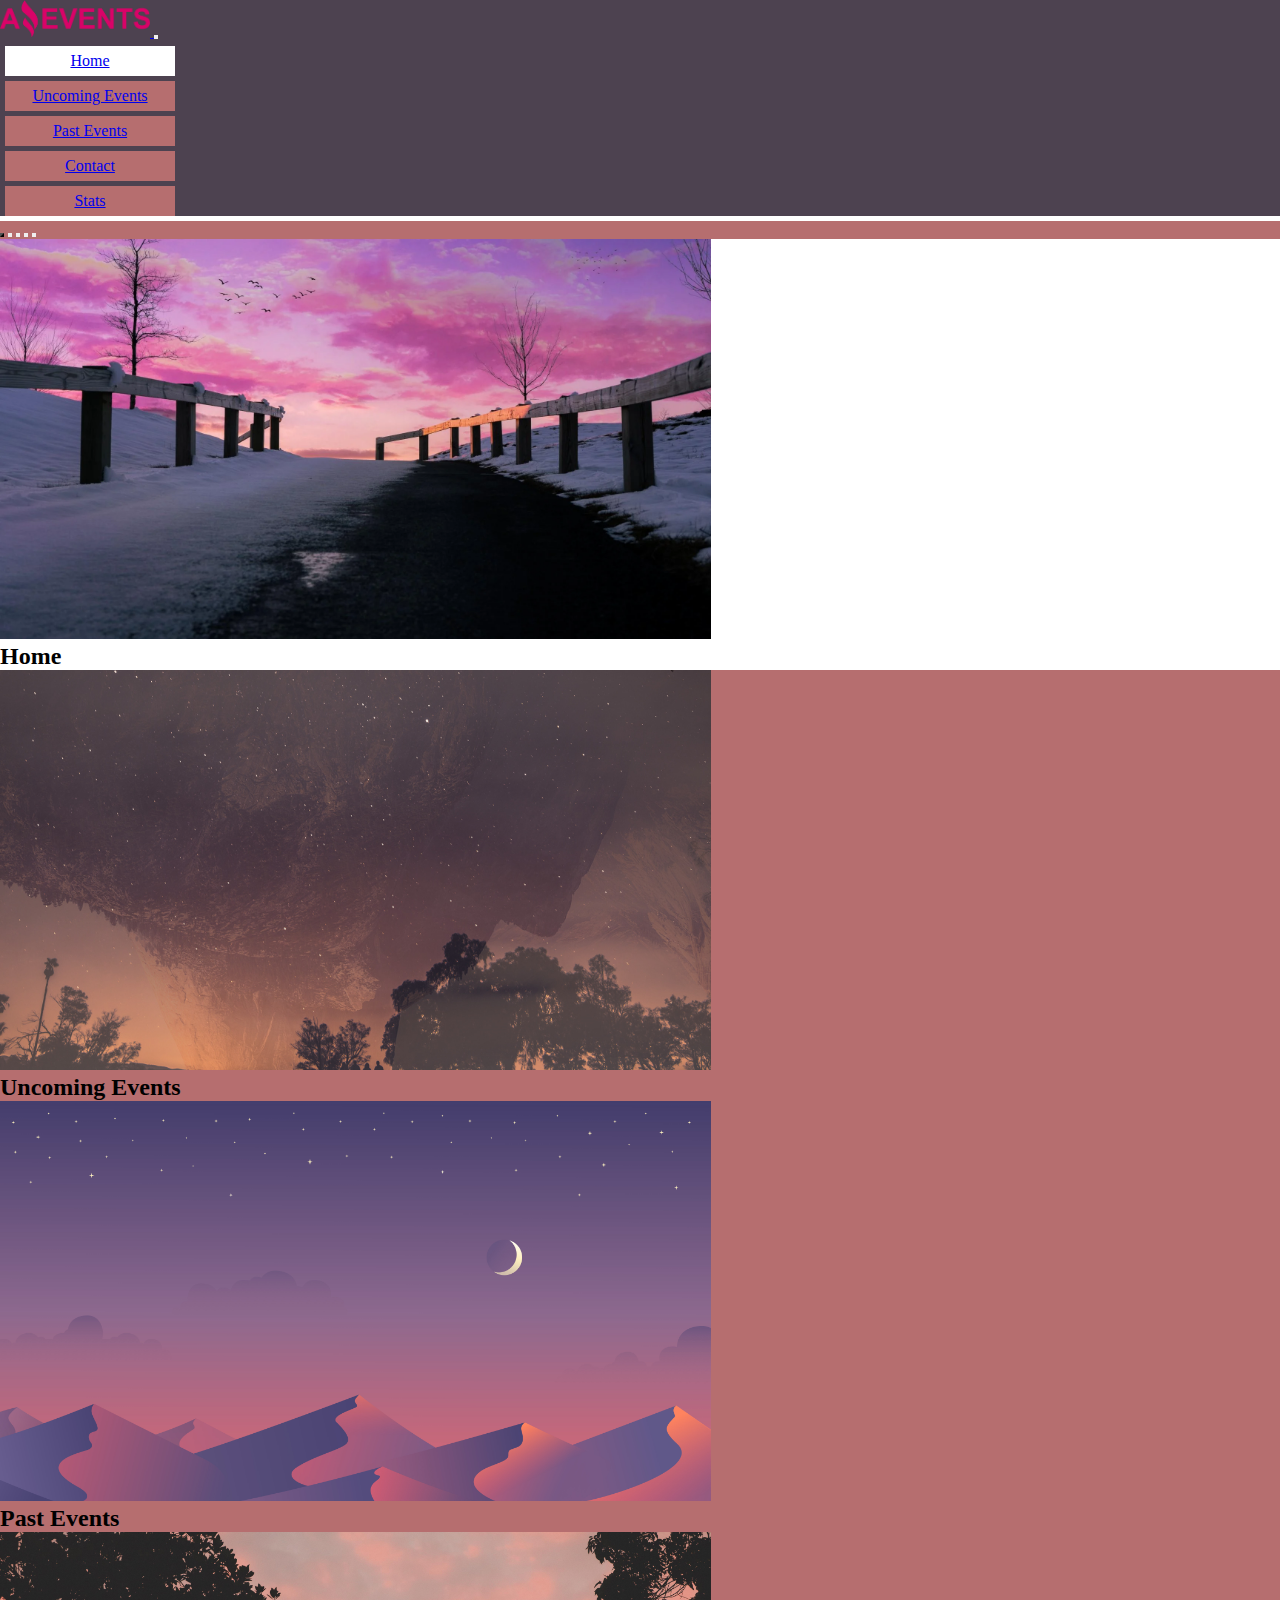
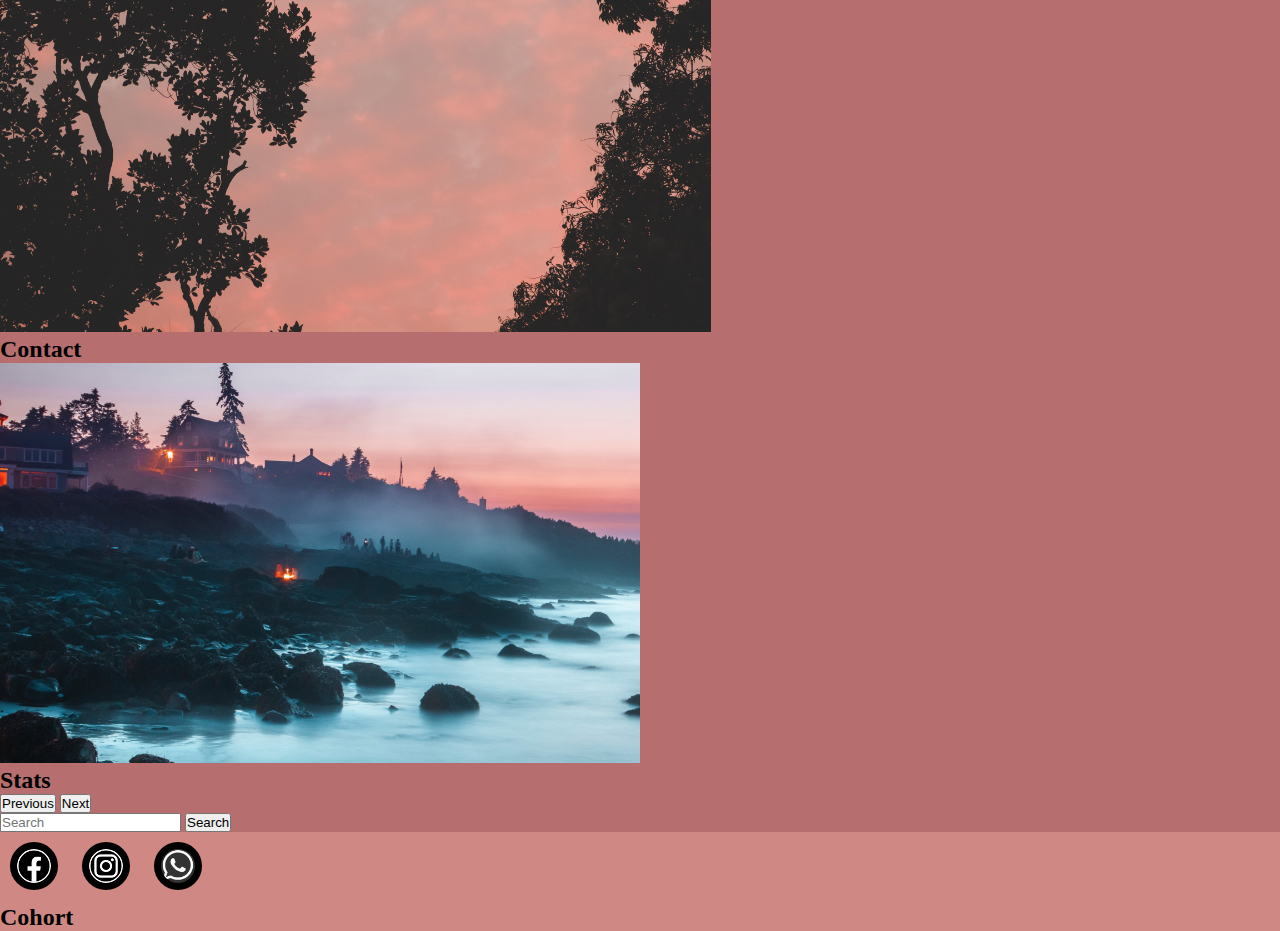
<file: index.html>
<!DOCTYPE html>
<html lang="en">
<head>
    <meta charset="UTF-8">
    <meta http-equiv="X-UA-Compatible" content="IE=edge">
    <meta name="viewport" content="width=device-width, initial-scale=1.0">
    <link rel="stylesheet" href="./assets/styles/styles.css">
    <link href="https://cdn.jsdelivr.net/npm/bootstrap@5.3.0-alpha1/dist/css/bootstrap.min.css" rel="stylesheet" integrity="sha384-GLhlTQ8iRABdZLl6O3oVMWSktQOp6b7In1Zl3/Jr59b6EGGoI1aFkw7cmDA6j6gD" crossorigin="anonymous">
    <title>Amazing Events</title>
</head>
<body>
    <header>
      <nav class="navbar navbar-reverse navbar-toggleable-sm navbar-expand-lg">
        <a class="navbar-brand d-flex align-items-start" href="./index.html">
          <img src="./assets/img/Logo_Amazing_Events.png" alt="logo" class="img-logo">
        </a>
      <button class="navbar-toggler" type="button" data-bs-toggle="collapse" data-bs-target="#navbarTogglerDemo01" aria-controls="navbarTogglerDemo01" aria-expanded="false" aria-label="Toggle navigation">
        <span class="navbar-toggler-icon"></span>
      </button>
      <div class="collapse navbar-collapse" id="navbarTogglerDemo01">
        <div class="navbar-nav">
          <a class="nav-item nav-link active bg-ligth bg-opacity-10 border border-ligth border-start-1 rounded-4" href="#"">Home</a>
          <a class="nav-item nav-link bg-ligth bg-opacity-10 border border-ligth border-start-1 rounded-4 " href="./uncoming.html">Uncoming Events</a>
          <a class="nav-item nav-link bg-ligth bg-opacity-10 border border-ligth border-start-1 rounded-4" href="./pastEvents.html">Past Events</a>
          <a class="nav-item nav-link bg-ligth bg-opacity-10 border border-ligth border-start-1 rounded-4" href="./contact.html">Contact</a>
          <a class="nav-item nav-link bg-ligth bg-opacity-10 border border-ligth border-start-1 rounded-4"href="./stats.html">Stats</a>
        </div>    
      </div>
    </nav>
    </header>
    <main>
      <!-- !Carrousel -->
      <div id="carouselExampleIndicators" class="carousel  slide">
        <div class="carousel-indicators">
        <button type="button" data-bs-target="#carouselExampleIndicators" data-bs-slide-to="0" class="active" aria-current="true"  aria-label="Slide 1"></button>
        <button type="button" data-bs-target="#carouselExampleIndicators" data-bs-slide-to="1" aria-label="Slide 2"></button>
        <button type="button" data-bs-target="#carouselExampleIndicators" data-bs-slide-to="2" aria-label="Slide 3"></button>
        <button type="button" data-bs-target="#carouselExampleIndicators" data-bs-slide-to="3" aria-label="Slide 4"></button>
        <button type="button" data-bs-target="#carouselExampleIndicators" data-bs-slide-to="4" aria-label="Slide 5"></button>
        </div>
        <div class="carousel-inner">
        <div class="carousel-item active">
          <img src="./assets/img/Carousel_Uno.webp" class="d-block w-100" alt="...">
          <div class="carousel-caption d-none d-md-block">
            <h2>Home</h2>
          </div>
        </div>
        <div class="carousel-item">
          <img src="./assets/img/Carousel_Dos.jpg" class="d-block w-100" alt="...">
          <div class="carousel-caption d-none d-md-block">
            <h2>Uncoming Events</h2>
          </div>
        </div>
        <div class="carousel-item">
          <img src="./assets/img/Carosel_Tres.jpg" class="d-block w-100" alt="...">
          <div class="carousel-caption d-none d-md-block">
            <h2>Past Events</h2>
          </div>
        </div>
        <div class="carousel-item">
            <img src="./assets/img/Carousel_Cuatro.jpg" class="d-block w-100" alt="...">
            <div class="carousel-caption d-none d-md-block">
              <h2>Contact</h2>
            </div>
        </div>
        <div class="carousel-item">
          <img src="./assets/img/Carousel_Cinco.jpg" class="d-block w-100" alt="...">
          <div class="carousel-caption d-none d-md-block">
            <h2>Stats</h2>
          </div>
        </div>
        </div>
        <button class="carousel-control-prev" type="button" data-bs-target="#carouselExampleIndicators" data-bs-slide="prev">
        <span class="carousel-control-prev-icon" aria-hidden="true"></span>
        <span class="visually-hidden">Previous</span>
        </button>
        <button class="carousel-control-next" type="button" data-bs-target="#carouselExampleIndicators" data-bs-slide="next">
        <span class="carousel-control-next-icon" aria-hidden="true"></span>
        <span class="visually-hidden">Next</span>
        </button>
      </div>
      <!-- !Check-box y Nav -->
      <div class=" d-flex flex-column flex-sm-row justify-content-around">
        <!-- !check-box -->
        <div class="d-flex flex-wrap justify-content-around w-50 m-3 p-2" id="checkbox">
        
        </div>
        <!-- !nav -->
        <div class="navbar">
            <form class="d-flex" role="search">
            <input id="search" class="form-control me-2" type="search" placeholder="Search" aria-label="Search">
            <button class="btn btn-outline-light" type="submit">Search</button>
            </form>
        </div>   
      </div>
      <!--!Cards --> 
      <div class="d-flex flex-wrap p-5 justify-content-center" id="cardsEvents">
         
         <!--*?Card-1  -->
        <!-- <div class="card form-control border-3 border-dark rounded shadow p-3 mb-5 bg-body-tertiary rounded">
           <img src="./assets/img/Cinema.jpg" class="card-img-top" alt="...">
           <div class="card-body">
            <h5 class="card-title">Peliculas</h5>
            <p class="card-text">Some quick example text to build on the card title and make up the bulk of the card's content.</p>
            <p class="d-flex text-center align-items-center">Price:$1000</p>
            <a href="./card.html" class="btn btn-warning">Ver mas</a>    
           </div>
        </div> -->
        <!-- *?Card-2 -->
        <!-- <div class="card form-control border-3 border-dark rounded shadow p-3 mb-5 bg-body-tertiary rounded">
          <img src="assets/img/Costume_Party.jpg" class="card-img-top" alt="...">
          <div class="card-body">
            <h5 class="card-title">Disfraces</h5>
            <p class="card-text">Some quick example text to build on the card title and make up the bulk of the card's content.</p>
            <p class="d-flex text-center align-items-center">Price:$1000</p>
            <a href="./card.html" class="btn btn-warning">Ver mas</a>
          </div>
        </div> -->
        <!-- *?Card-3 -->
        <!-- <div class="card form-control border-3 border-dark rounded shadow p-3 mb-5 bg-body-tertiary rounded">
        <img src="./assets/img/Marathon.jpg" class="card-img-top" alt="...">
        <div class="card-body">
          <h5 class="card-title">Card title</h5>
          <p class="card-text">Some quick example text to build on the card title and make up the bulk of the card's content.</p>
          <p class="d-flex text-center align-items-center">Price:$1000</p>
          <a href="./card.html" class="btn btn-warning">Ver mas</a>
        </div>
        </div>    
      </div> -->
       <!--!card column2  -->
      <!-- <div class="d-flex flex-wrap justify-content-around p-2"> -->
        <!-- *?Card-4 -->
        <!-- <div class="card form-control border-3 border-dark rounded shadow p-3 mb-5 bg-body-tertiary rounded">
          <img src="assets/img/Food_Fair.jpg" class="card-img-top" alt="...">
          <div class="card-body">
            <h5 class="card-title">Card title</h5>
            <p class="card-text">Some quick example text to build on the card title and make up the bulk of the card's content.</p>
            <p class="d-flex text-center align-items-center">Price:$1000</p>
            <a href="./card.html" class="btn btn-warning">Ver mas</a>
          </div>
        </div> -->
        <!-- *?Card-5 -->
        <!-- <div class="card form-control border-3 border-dark rounded shadow p-3 mb-5 bg-body-tertiary rounded">
          <img src="./assets/img/Museum_Tour.jpg" class="card-img-top" alt="...">
          <div class="card-body">
            <h5 class="card-title">Card title</h5>
            <p class="card-text">Some quick example text to build on the card title and make up the bulk of the card's content.</p>
            <p class="d-flex text-center align-items-center">Price:$1000</p>
            <a href="./card.html" class="btn btn-warning">Ver mas</a>
          </div>
        </div> -->
        <!-- *?Card-6 -->
        <!-- <div class="card form-control border-3 border-dark rounded shadow p-3 mb-5 bg-body-tertiary rounded">

          <img src="./assets/img/Music_Concert.jpg" class="card-img-top" alt="...">
          <div class="card-body">
            <h5 class="card-title">Card title</h5>
            <p class="card-text">Some quick example text to build on the card title and make up the bulk of the card's content.</p>
            <p class="d-flex text-center align-items-center">Price:$1000</p>
            <a href="./card.html" class="btn btn-warning">Ver mas</a>
          </div>
        </div> -->
      </div> 
    </main>
    <footer class="d-flex flex-row justify-content-between text-dark bg-opacity-25">
      <div class="redes sociales m-3 p-3">
        <a></a>
        <a href="#"><img src="./assets/img/facebook.png" class="img-rs" alt=""></a>
        <a href="#"><img src="./assets/img/instagram.png" class="img-rs" alt=""></a>
        <a href="#"><img src="./assets/img/whatsapp.png" class="img-rs" alt=""></a>
      </div>
      <h2 class="m-3 p-3">Cohort</h2>
    </footer> 
    <script src="./assets/js/data.js"></script>
    <script src="./assets/js/index.js"></script>
    <script src="https://cdn.jsdelivr.net/npm/bootstrap@5.3.0-alpha1/dist/js/bootstrap.bundle.min.js" integrity="sha384-w76AqPfDkMBDXo30jS1Sgez6pr3x5MlQ1ZAGC+nuZB+EYdgRZgiwxhTBTkF7CXvN" crossorigin="anonymous"></script>
</body>
</html>
</file>
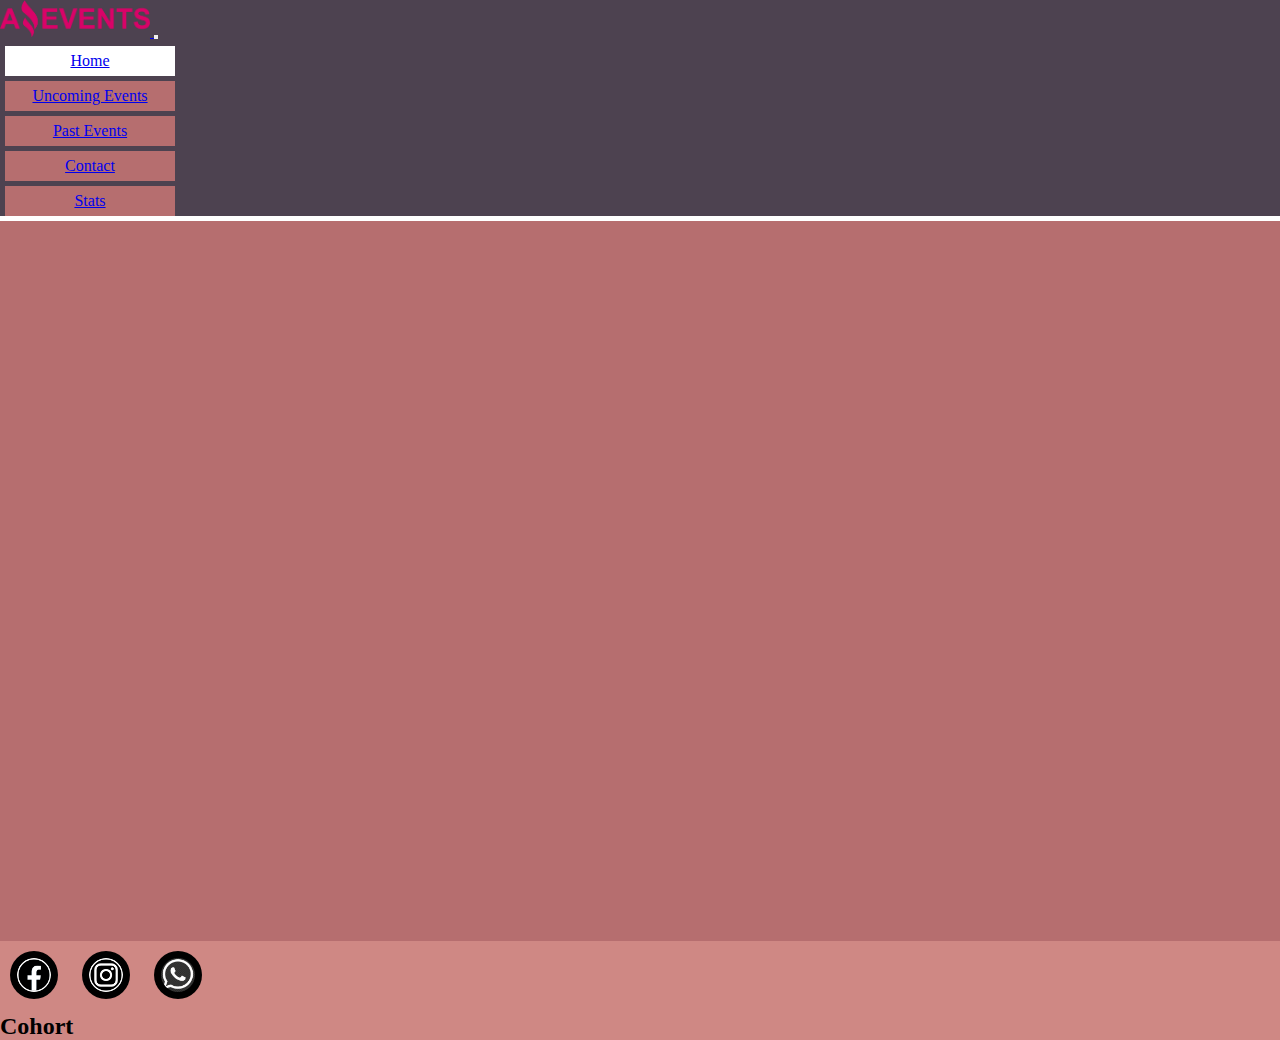
<file: card.html>
<!DOCTYPE html>
<html lang="en">
<head>
    <meta charset="UTF-8">
    <meta http-equiv="X-UA-Compatible" content="IE=edge">
    <meta name="viewport" content="width=device-width, initial-scale=1.0">
    <link rel="stylesheet" href="./assets/styles/styles.css">
    <link href="https://cdn.jsdelivr.net/npm/bootstrap@5.3.0-alpha1/dist/css/bootstrap.min.css" rel="stylesheet" integrity="sha384-GLhlTQ8iRABdZLl6O3oVMWSktQOp6b7In1Zl3/Jr59b6EGGoI1aFkw7cmDA6j6gD" crossorigin="anonymous">
    <title>Amazing Events</title>
</head>
<body>
  <header>
      <nav class="navbar navbar-reverse navbar-toggleable-sm navbar-expand-lg">
        <a class="navbar-brand d-flex align-items-start" href="./index.html">
          <img src="./assets/img/Logo_Amazing_Events.png" alt="logo" class="img-logo">
        </a>
      <button class="navbar-toggler" type="button" data-bs-toggle="collapse" data-bs-target="#navbarTogglerDemo01" aria-controls="navbarTogglerDemo01" aria-expanded="false" aria-label="Toggle navigation">
        <span class="navbar-toggler-icon"></span>
      </button>
      <div class="collapse navbar-collapse" id="navbarTogglerDemo01">
        <div class="navbar-nav">
          <a class="nav-item nav-link active bg-ligth bg-opacity-10 border border-ligth border-start-1 rounded-4" href="#"">Home</a>
          <a class="nav-item nav-link bg-ligth bg-opacity-10 border border-ligth border-start-1 rounded-4 " href="./uncoming.html">Uncoming Events</a>
          <a class="nav-item nav-link bg-ligth bg-opacity-10 border border-ligth border-start-1 rounded-4" href="./pastEvents.html">Past Events</a>
          <a class="nav-item nav-link bg-ligth bg-opacity-10 border border-ligth border-start-1 rounded-4" href="./contact.html">Contact</a>
          <a class="nav-item nav-link bg-ligth bg-opacity-10 border border-ligth border-start-1 rounded-4"href="./stats.html">Stats</a>
        </div>    
      </div>
      </nav>
  </header>
  <main  class= "d-flex  justify-content-center">
        <div id="cardDetails" class="card-details d-flex  justify-content-center p-5">
          <!-- <div class="card details border-3 border-dark rounded shadow p-3 mb-5 bg-body-tertiary rounded">
            <img src="./assets/img/Cinema.jpg" class="card-img-top" alt="...">
            <div class="card-body">
              <h5 class="card-title">Card title</h5>
              <p class="card-text">Some quick example text to build on the card title and make up the bulk of the card's content.</p>
              <a href="./index.html" class="btn btn-warning">Volver</a>
            </div>
          </div>   -->
        </div> 
  </main>
  <footer class="d-flex flex-row justify-content-between text-dark bg-opacity-25">
      <div class="redes sociales m-3 p-3">
        <a></a>
        <a href="#"><img src="./assets/img/facebook.png" class="img-rs" alt=""></a>
        <a href="#"><img src="./assets/img/instagram.png" class="img-rs" alt=""></a>
        <a href="#"><img src="./assets/img/whatsapp.png" class="img-rs" alt=""></a>
      </div>
      <h2 class="m-3 p-3">Cohort</h2>
  </footer>
  <script src="./assets/js/data.js"></script>
  <script src="./assets/js/details.js"></script>
  <script src="https://cdn.jsdelivr.net/npm/bootstrap@5.3.0-alpha1/dist/js/bootstrap.bundle.min.js" integrity="sha384-w76AqPfDkMBDXo30jS1Sgez6pr3x5MlQ1ZAGC+nuZB+EYdgRZgiwxhTBTkF7CXvN" crossorigin="anonymous"></script>
  
</body>
</html>
</file>
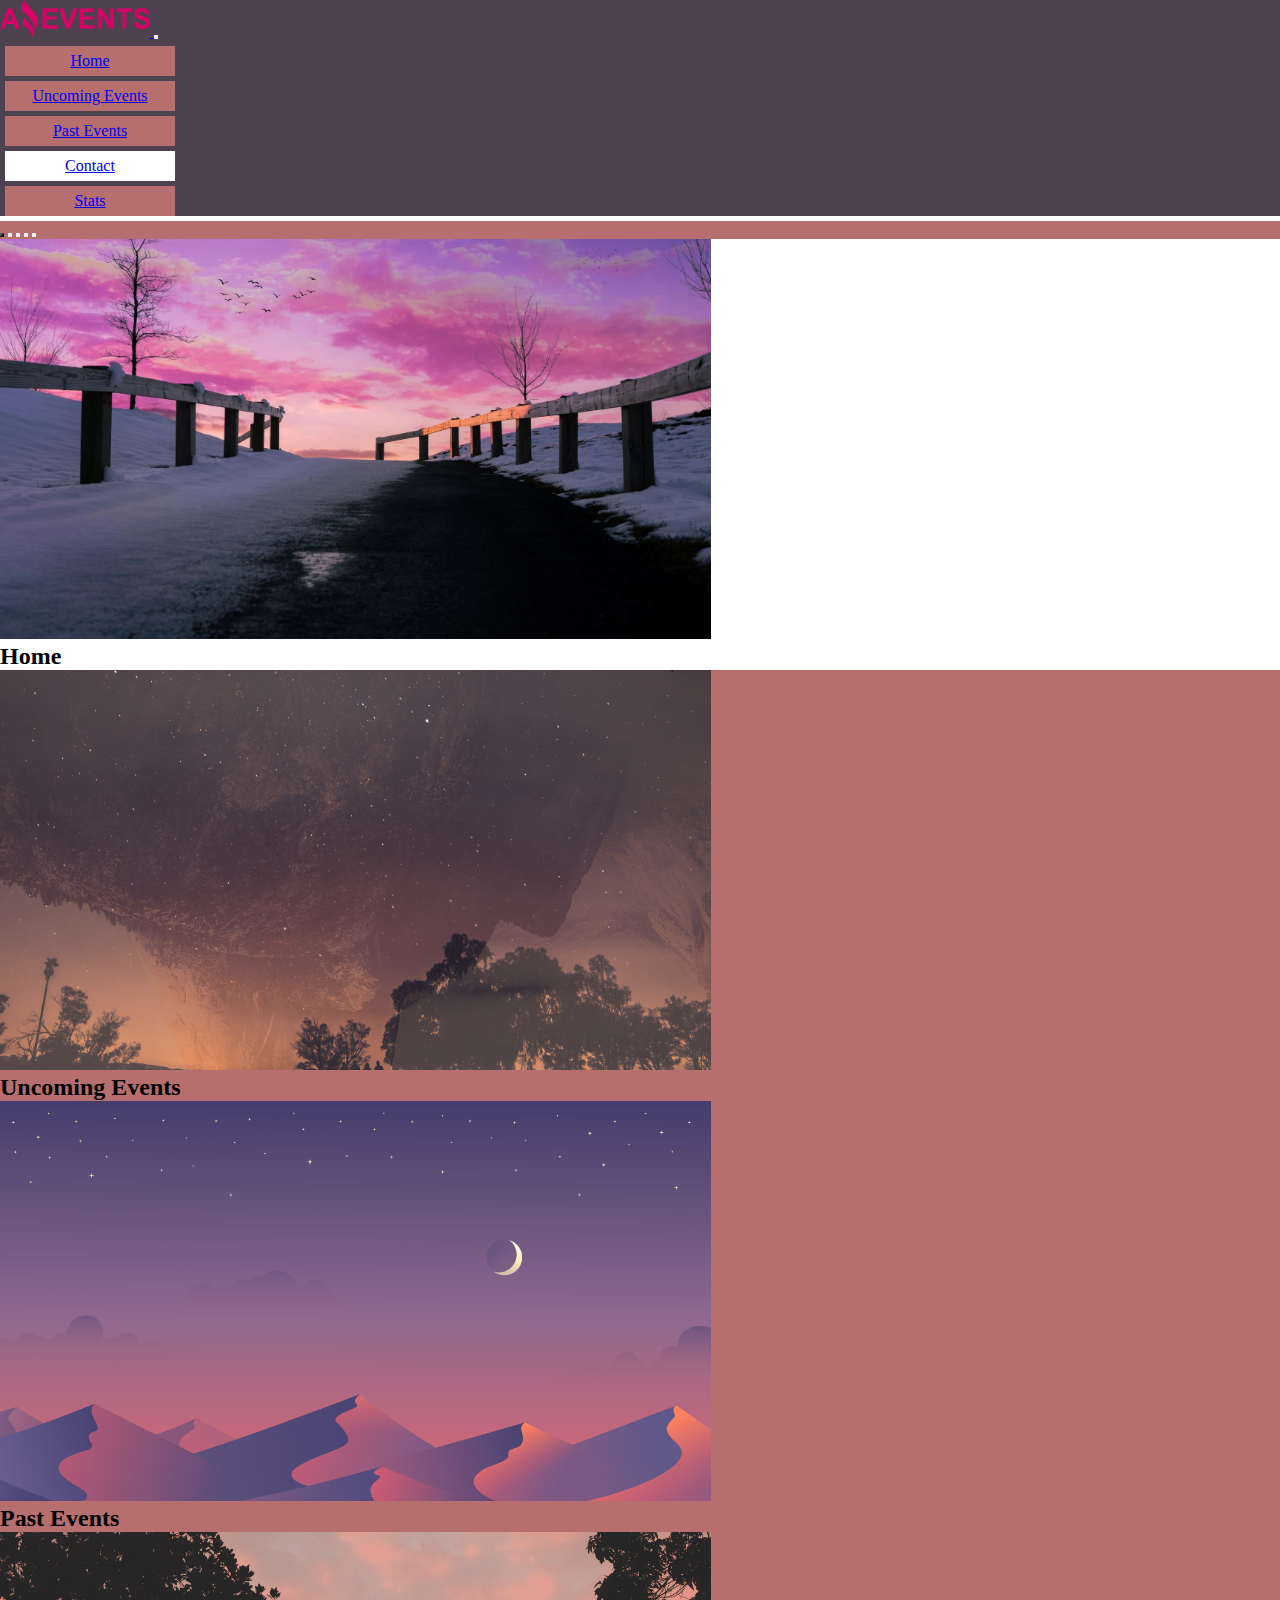
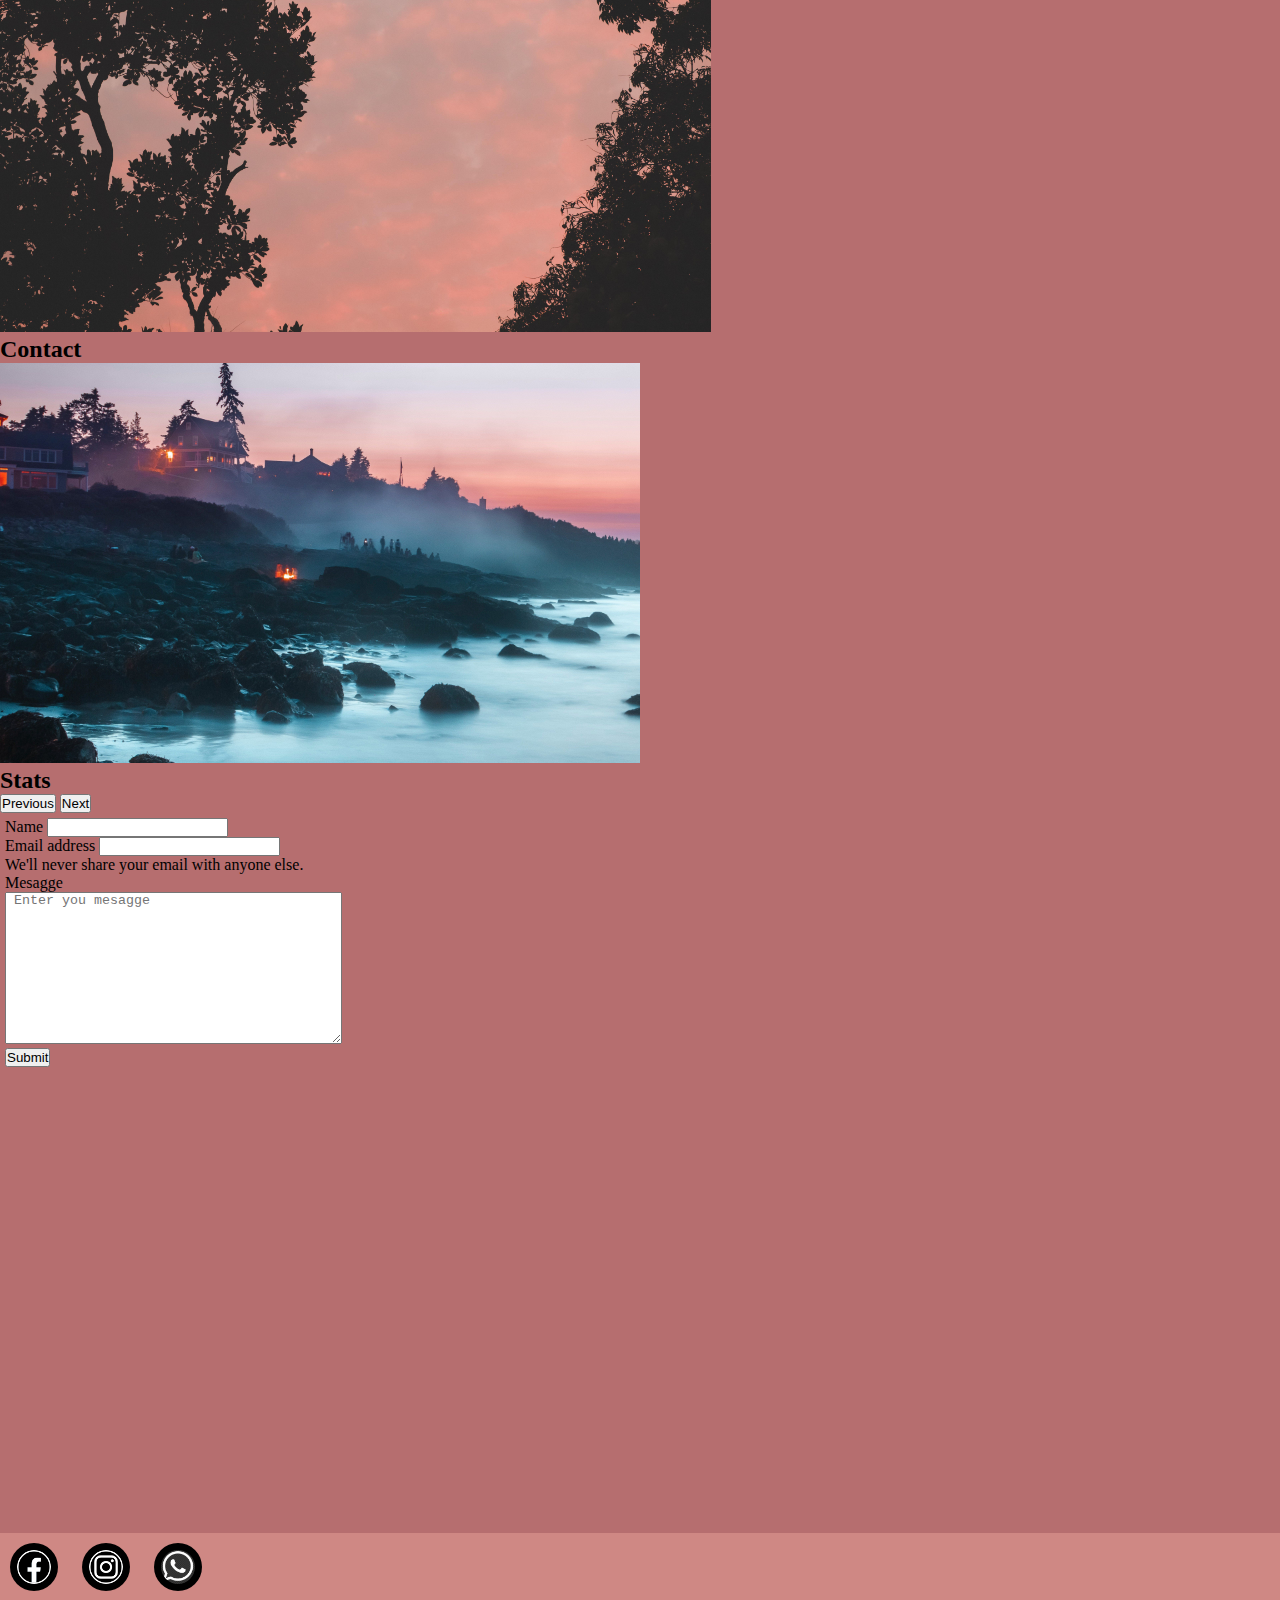
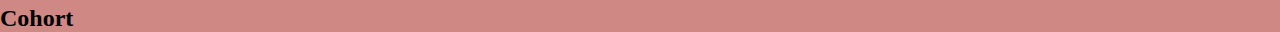
<file: contact.html>
<!DOCTYPE html>
<html lang="en">
<head>
    <meta charset="UTF-8">
    <meta http-equiv="X-UA-Compatible" content="IE=edge">
    <meta name="viewport" content="width=device-width, initial-scale=1.0">
    <link rel="stylesheet" href="./assets/styles/styles.css">
    <link href="https://cdn.jsdelivr.net/npm/bootstrap@5.3.0-alpha1/dist/css/bootstrap.min.css" rel="stylesheet" integrity="sha384-GLhlTQ8iRABdZLl6O3oVMWSktQOp6b7In1Zl3/Jr59b6EGGoI1aFkw7cmDA6j6gD" crossorigin="anonymous">
    <title>Amaizing Events</title>
</head>
<body>
    <header>
      <nav class="navbar navbar-reverse navbar-toggleable-sm navbar-expand-lg">
        <a class="navbar-brand d-flex align-items-start" href="./contact.html">
          <img src="./assets/img/Logo_Amazing_Events.png" alt="logo" class="img-logo">
        </a>
      <button class="navbar-toggler" type="button" data-bs-toggle="collapse" data-bs-target="#navbarTogglerDemo01" aria-controls="navbarTogglerDemo01" aria-expanded="false" aria-label="Toggle navigation">
        <span class="navbar-toggler-icon"></span>
      </button>
      <div class="collapse navbar-collapse" id="navbarTogglerDemo01">
        <div class="navbar-nav">
          <a class="nav-item nav-link bg-ligth bg-opacity-10 border border-ligth border-start-1 rounded-4" href="./index.html"">Home</a>
          <a class="nav-item nav-link bg-ligth bg-opacity-10 border border-ligth border-start-1 rounded-4 " href="./uncoming.html">Uncoming Events</a>
          <a class="nav-item nav-link bg-ligth bg-opacity-10 border border-ligth border-start-1 rounded-4" href="./past.html">Past Events</a>
          <a class="nav-item nav-link active bg-ligth bg-opacity-10 border border-ligth border-start-1 rounded-4" href="#">Contact</a>
          <a class="nav-item nav-link bg-ligth bg-opacity-10 border border-ligth border-start-1 rounded-4"href="./stats.html">Stats</a>
        </div>    
      </div>
    </nav>
    </header>
    <main>
      <!-- ! Carousel -->
      <div id="carouselExampleIndicators" class="carousel  slide">
        <div class="carousel-indicators">
          <button type="button" data-bs-target="#carouselExampleIndicators" data-bs-slide-to="0" class="active" aria-current="true"  aria-label="Slide 1"></button>
          <button type="button" data-bs-target="#carouselExampleIndicators" data-bs-slide-to="1" aria-label="Slide 2"></button>
          <button type="button" data-bs-target="#carouselExampleIndicators" data-bs-slide-to="2" aria-label="Slide 3"></button>
          <button type="button" data-bs-target="#carouselExampleIndicators" data-bs-slide-to="3" aria-label="Slide 4"></button>
          <button type="button" data-bs-target="#carouselExampleIndicators" data-bs-slide-to="4" aria-label="Slide 5"></button>
        </div>
        <div class="carousel-inner">
          <div class="carousel-item active">
            <img src="./assets/img/Carousel_Uno.webp" class="d-block w-100" alt="...">
            <div class="carousel-caption d-none d-md-block">
              <h2>Home</h2>
            </div>
          </div>
          <div class="carousel-item">
            <img src="./assets/img/Carousel_Dos.jpg" class="d-block w-100" alt="...">
            <div class="carousel-caption d-none d-md-block">
              <h2>Uncoming Events</h2>
            </div>
          </div>
          <div class="carousel-item">
            <img src="./assets/img/Carosel_Tres.jpg" class="d-block w-100" alt="...">
            <div class="carousel-caption d-none d-md-block">
              <h2>Past Events</h2>
            </div>
          </div>
          <div class="carousel-item">
              <img src="./assets/img/Carousel_Cuatro.jpg" class="d-block w-100" alt="...">
              <div class="carousel-caption d-none d-md-block">
                <h2>Contact</h2>
              </div>
          </div>
          <div class="carousel-item">
            <img src="./assets/img/Carousel_Cinco.jpg" class="d-block w-100" alt="...">
            <div class="carousel-caption d-none d-md-block">
              <h2>Stats</h2>
            </div>
          </div>
        </div>
        <button class="carousel-control-prev" type="button" data-bs-target="#carouselExampleIndicators" data-bs-slide="prev">
          <span class="carousel-control-prev-icon" aria-hidden="true"></span>
          <span class="visually-hidden">Previous</span>
        </button>
        <button class="carousel-control-next" type="button" data-bs-target="#carouselExampleIndicators" data-bs-slide="next">
          <span class="carousel-control-next-icon" aria-hidden="true"></span>
          <span class="visually-hidden">Next</span>
        </button>
      </div>
      <!-- ! Form of Contact -->
      <div class="d-flex flex-column align-items-center">
        <form class="form-contact">
          <div class="mb-3">
            <label for="exampleNameword1" class="form-label">Name</label>
            <input type="name" class="form-control" id="exampleInputNameword1">
          </div>
          <div class="mb-3">
            <label for="exampleInputEmail1" class="form-label">Email address</label>
            <input type="email" class="form-control" id="exampleInputEmail1" aria-describedby="emailHelp">
            <div id="emailHelp" class="form-text">We'll never share your email with anyone else.</div>
          </div>
          <div class="mb-3">
            <p>Mesagge</p>
            <textarea  class="border rounded-3" name="yourMesagge" id="yourMesagge" cols="40" rows="10" placeholder=" Enter you mesagge "></textarea>
          </div>
          <button type="submit" class="btn btn-warning">Submit</button>
        </form>
      </div>  
    </main>
    <footer class="d-flex flex-row justify-content-between text-dark bg-opacity-25">
      <div class="redes sociales m-3 p-3">
        <a></a>
        <a href="#"><img src="./assets/img/facebook.png" class="img-rs" alt=""></a>
        <a href="#"><img src="./assets/img/instagram.png" class="img-rs" alt=""></a>
        <a href="#"><img src="./assets/img/whatsapp.png" class="img-rs" alt=""></a>
      </div>
      <h2 class="m-3 p-3">Cohort</h2>
    </footer>
<script src="https://cdn.jsdelivr.net/npm/bootstrap@5.3.0-alpha1/dist/js/bootstrap.bundle.min.js" integrity="sha384-w76AqPfDkMBDXo30jS1Sgez6pr3x5MlQ1ZAGC+nuZB+EYdgRZgiwxhTBTkF7CXvN" crossorigin="anonymous"></script>
</body>


</html>
</file>
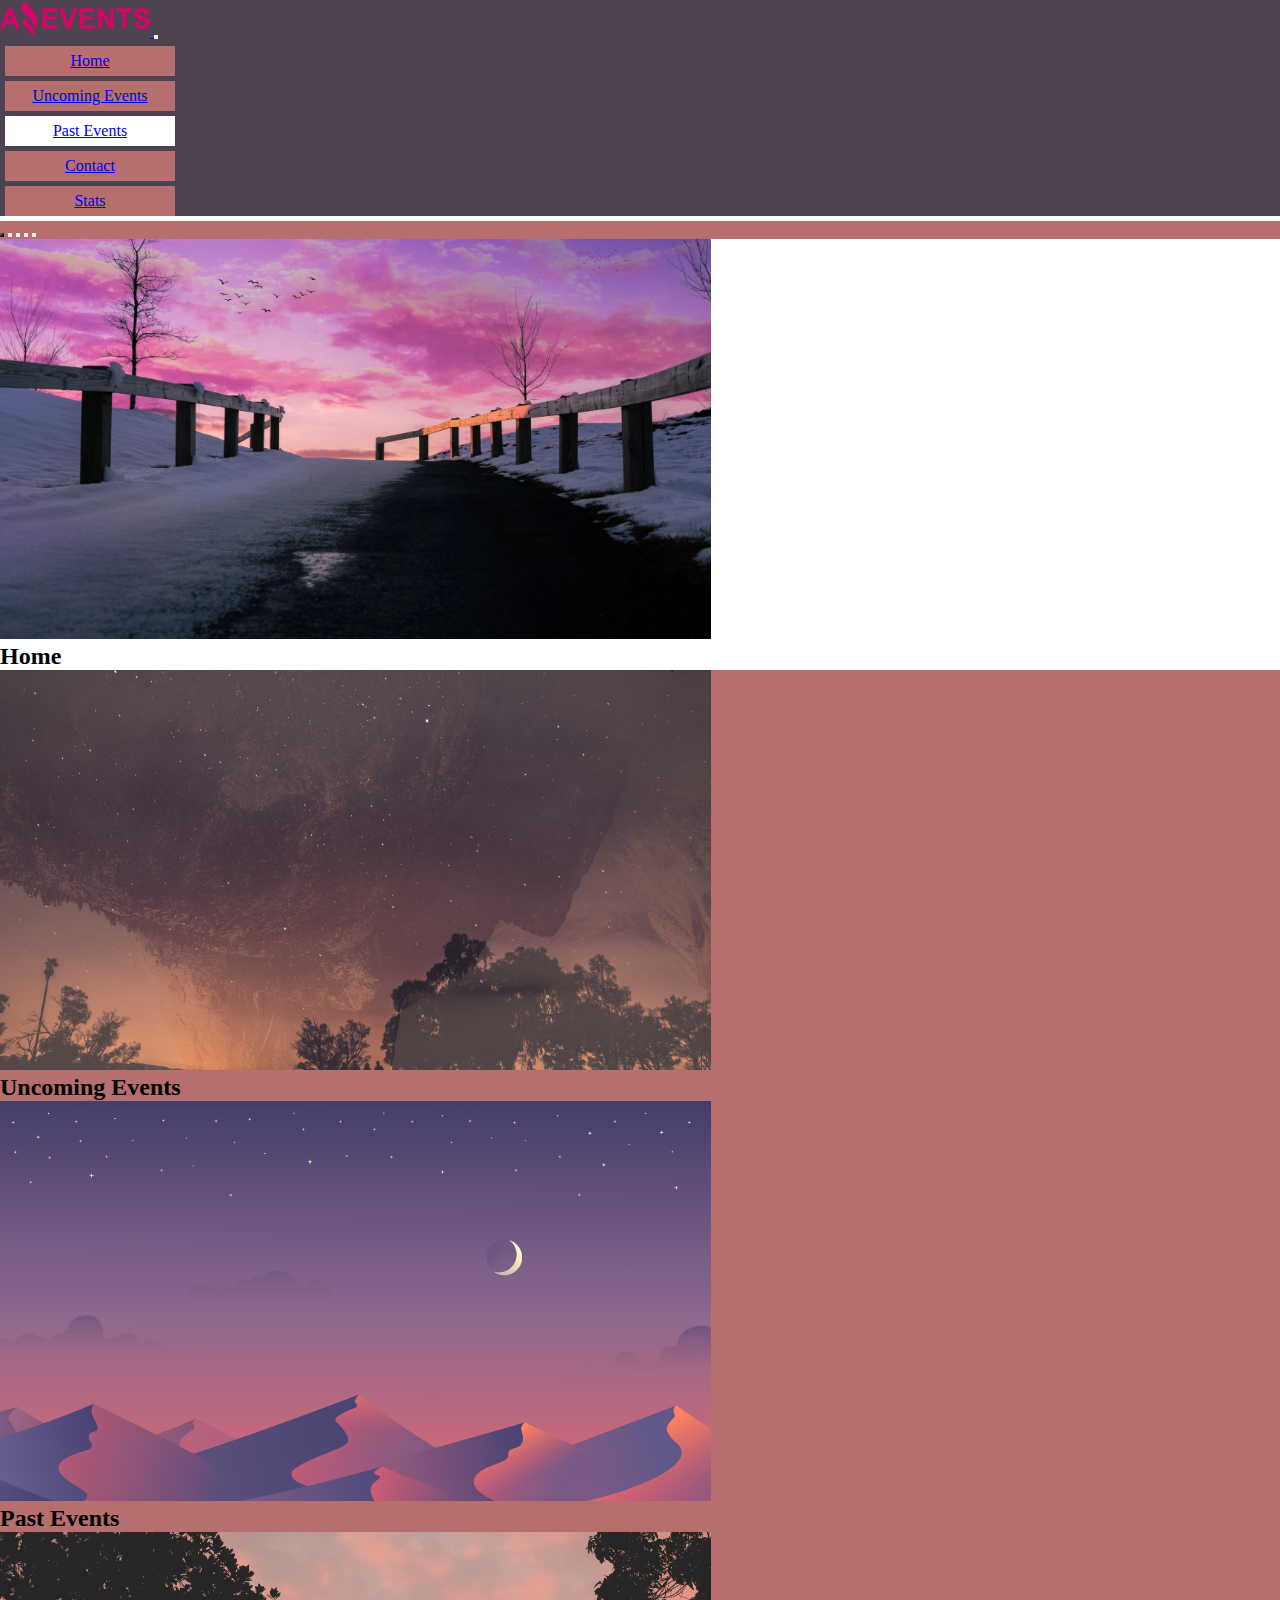
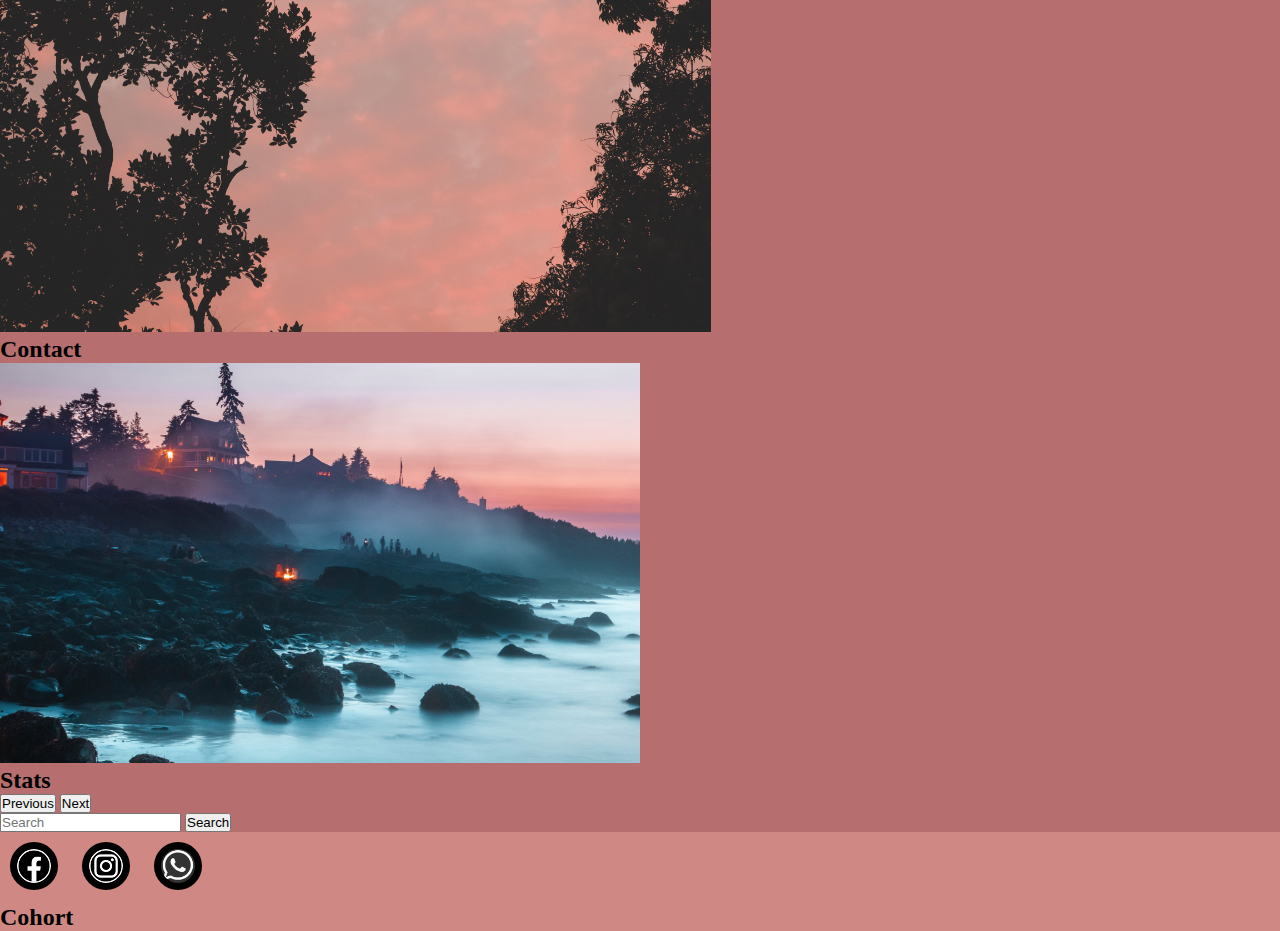
<file: pastEvents.html>
<!DOCTYPE html>
<html lang="en">
<head>
    <meta charset="UTF-8">
    <meta http-equiv="X-UA-Compatible" content="IE=edge">
    <meta name="viewport" content="width=device-width, initial-scale=1.0">
    <link rel="stylesheet" href="./assets/styles/styles.css">
    <link href="https://cdn.jsdelivr.net/npm/bootstrap@5.3.0-alpha1/dist/css/bootstrap.min.css" rel="stylesheet" integrity="sha384-GLhlTQ8iRABdZLl6O3oVMWSktQOp6b7In1Zl3/Jr59b6EGGoI1aFkw7cmDA6j6gD" crossorigin="anonymous">
    <title>Amazing Events</title>
</head>
<body>
    <header>
      <nav class="navbar navbar-reverse navbar-toggleable-sm navbar-expand-lg">
        <a class="navbar-brand d-flex align-items-start" href="./pastEvents.html">
          <img src="./assets/img/Logo_Amazing_Events.png" alt="logo" class="img-logo">
        </a>
      <button class="navbar-toggler" type="button" data-bs-toggle="collapse" data-bs-target="#navbarTogglerDemo01" aria-controls="navbarTogglerDemo01" aria-expanded="false" aria-label="Toggle navigation">
        <span class="navbar-toggler-icon"></span>
      </button>
      <div class="collapse navbar-collapse" id="navbarTogglerDemo01">
        <div class="navbar-nav">
          <a class="nav-item nav-link bg-ligth bg-opacity-10 border border-ligth border-start-1 rounded-4" href="./index.html"">Home</a>
          <a class="nav-item nav-link bg-ligth bg-opacity-10 border border-ligth border-start-1 rounded-4 " href="./uncoming.html">Uncoming Events</a>
          <a class="nav-item nav-link active bg-ligth bg-opacity-10 border border-ligth border-start-1 rounded-4" href="#">Past Events</a>
          <a class="nav-item nav-link bg-ligth bg-opacity-10 border border-ligth border-start-1 rounded-4" href="./contact.html">Contact</a>
          <a class="nav-item nav-link  bg-ligth bg-opacity-10 border border-ligth border-start-1 rounded-4"href="./stats.html">Stats</a>
        </div>    
      </div>
    </nav>
    </header>
    <main>
      <!-- !Carrousel -->
      <div id="carouselExampleIndicators" class="carousel  slide">
        <div class="carousel-indicators">
        <button type="button" data-bs-target="#carouselExampleIndicators" data-bs-slide-to="0" class="active" aria-current="true"  aria-label="Slide 1"></button>
        <button type="button" data-bs-target="#carouselExampleIndicators" data-bs-slide-to="1" aria-label="Slide 2"></button>
        <button type="button" data-bs-target="#carouselExampleIndicators" data-bs-slide-to="2" aria-label="Slide 3"></button>
        <button type="button" data-bs-target="#carouselExampleIndicators" data-bs-slide-to="3" aria-label="Slide 4"></button>
        <button type="button" data-bs-target="#carouselExampleIndicators" data-bs-slide-to="4" aria-label="Slide 5"></button>
        </div>
        <div class="carousel-inner">
        <div class="carousel-item active">
          <img src="./assets/img/Carousel_Uno.webp" class="d-block w-100" alt="...">
          <div class="carousel-caption d-none d-md-block">
            <h2>Home</h2>
          </div>
        </div>
        <div class="carousel-item">
          <img src="./assets/img/Carousel_Dos.jpg" class="d-block w-100" alt="...">
          <div class="carousel-caption d-none d-md-block">
            <h2>Uncoming Events</h2>
          </div>
        </div>
        <div class="carousel-item">
          <img src="./assets/img/Carosel_Tres.jpg" class="d-block w-100" alt="...">
          <div class="carousel-caption d-none d-md-block">
            <h2>Past Events</h2>
          </div>
        </div>
        <div class="carousel-item">
            <img src="./assets/img/Carousel_Cuatro.jpg" class="d-block w-100" alt="...">
            <div class="carousel-caption d-none d-md-block">
              <h2>Contact</h2>
            </div>
        </div>
        <div class="carousel-item">
          <img src="./assets/img/Carousel_Cinco.jpg" class="d-block w-100" alt="...">
          <div class="carousel-caption d-none d-md-block">
            <h2>Stats</h2>
          </div>
        </div>
        </div>
        <button class="carousel-control-prev" type="button" data-bs-target="#carouselExampleIndicators" data-bs-slide="prev">
        <span class="carousel-control-prev-icon" aria-hidden="true"></span>
        <span class="visually-hidden">Previous</span>
        </button>
        <button class="carousel-control-next" type="button" data-bs-target="#carouselExampleIndicators" data-bs-slide="next">
        <span class="carousel-control-next-icon" aria-hidden="true"></span>
        <span class="visually-hidden">Next</span>
        </button>
      </div>
      <!-- !Check-box y Nav -->
      <div class="d-flex flex-column flex-sm-row justify-content-around">
        <!-- !check-box -->
        <div class="d-flex flex-wrap justify-content-around w-50 m-3 p-2" id="checkbox-past">
          
        </div>
        <!-- !nav -->
          <div class="navbar">
            <form class="d-flex" role="search">
            <input id="search-past" class="form-control me-2" type="search" placeholder="Search" aria-label="Search">
            <button class="btn btn-outline-light" type="submit">Search</button>
            </form>
          </div>
      </div>
      <!-- !Cards -->
      <div class="d-flex flex-wrap p-5 justify-content-center" id="cardsPast"></div>
    </main>
    <footer class="d-flex flex-row justify-content-between text-dark bg-opacity-25">
      <div class="redes sociales m-3 p-3">
        <a></a>
        <a href="#"><img src="./assets/img/facebook.png" class="img-rs" alt=""></a>
        <a href="#"><img src="./assets/img/instagram.png" class="img-rs" alt=""></a>
        <a href="#"><img src="./assets/img/whatsapp.png" class="img-rs" alt=""></a>
      </div>
      <h2 class="m-3 p-3">Cohort</h2>
    </footer>
    <script src="./assets/js/data.js"></script>
    <script src="./assets/js/past.js"></script>
    <script src="https://cdn.jsdelivr.net/npm/bootstrap@5.3.0-alpha1/dist/js/bootstrap.bundle.min.js" integrity="sha384-w76AqPfDkMBDXo30jS1Sgez6pr3x5MlQ1ZAGC+nuZB+EYdgRZgiwxhTBTkF7CXvN" crossorigin="anonymous"></script>
   
</body>
</html>
</file>
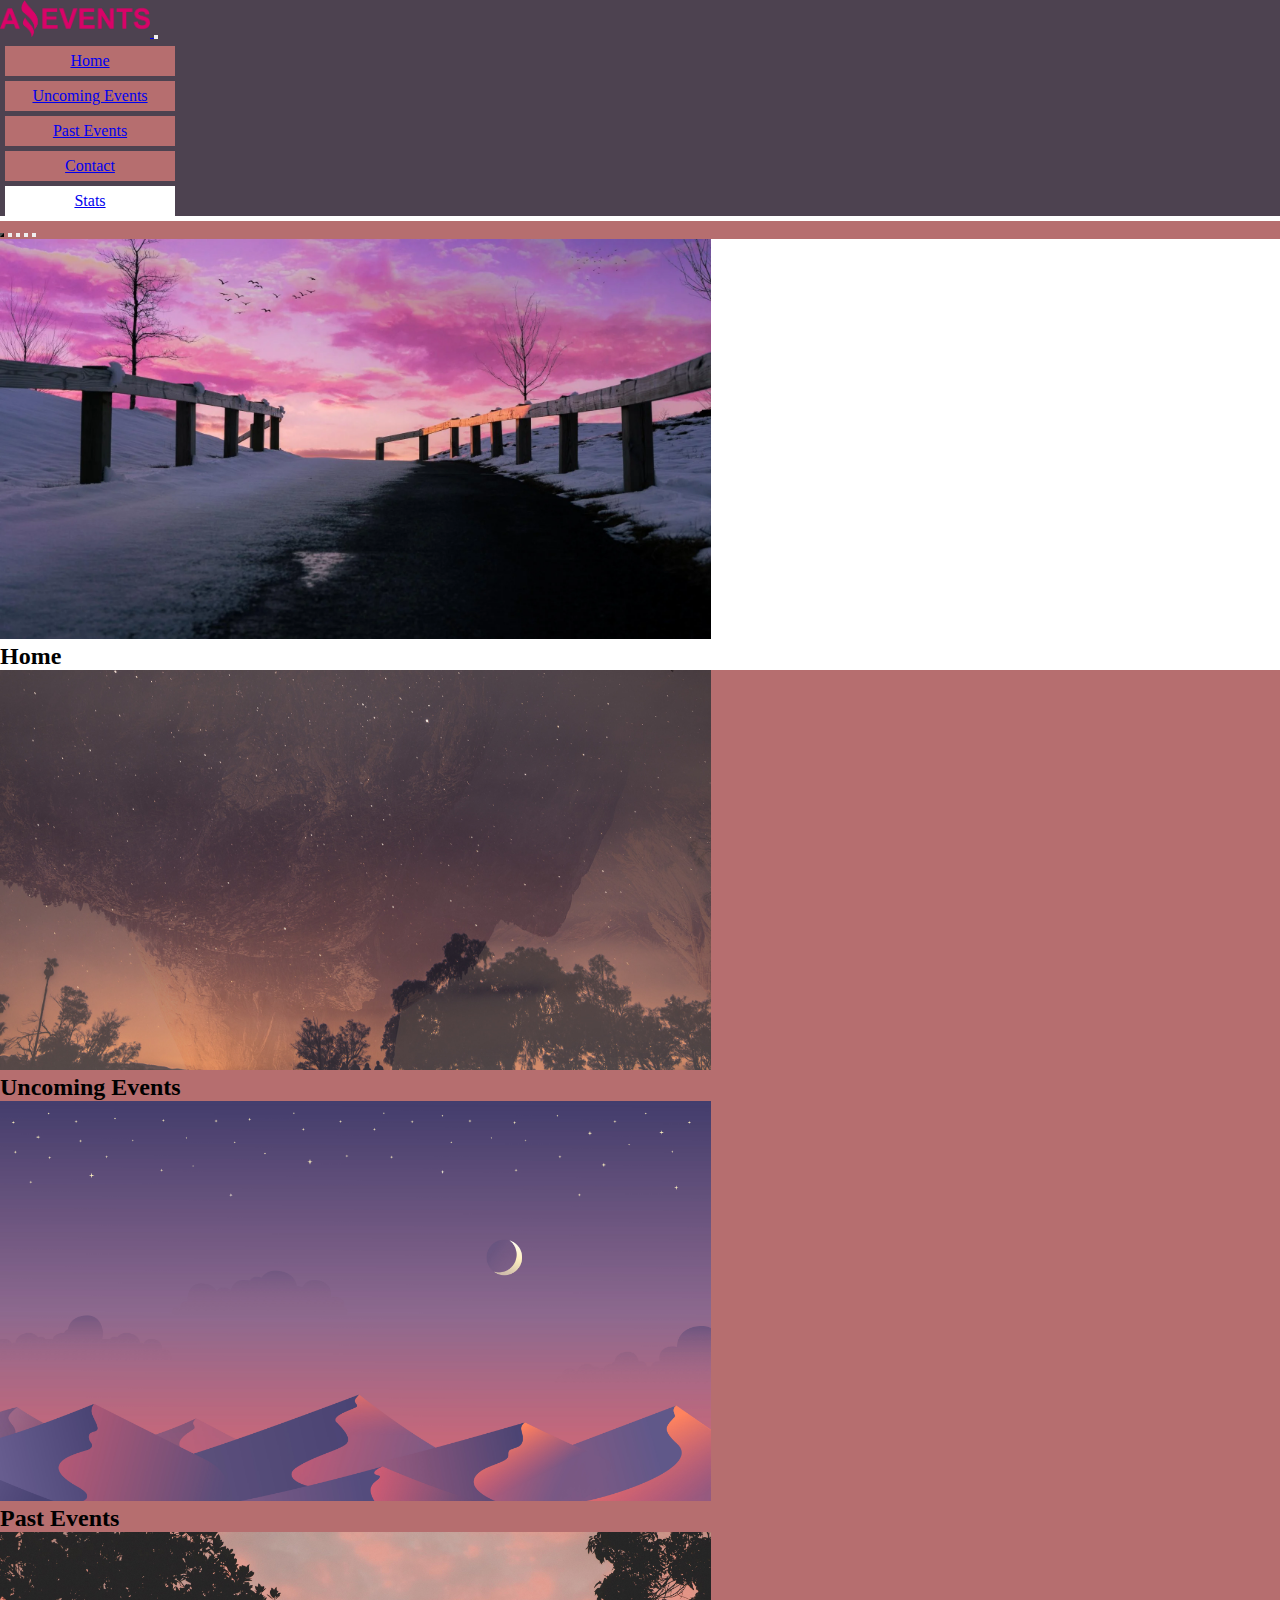
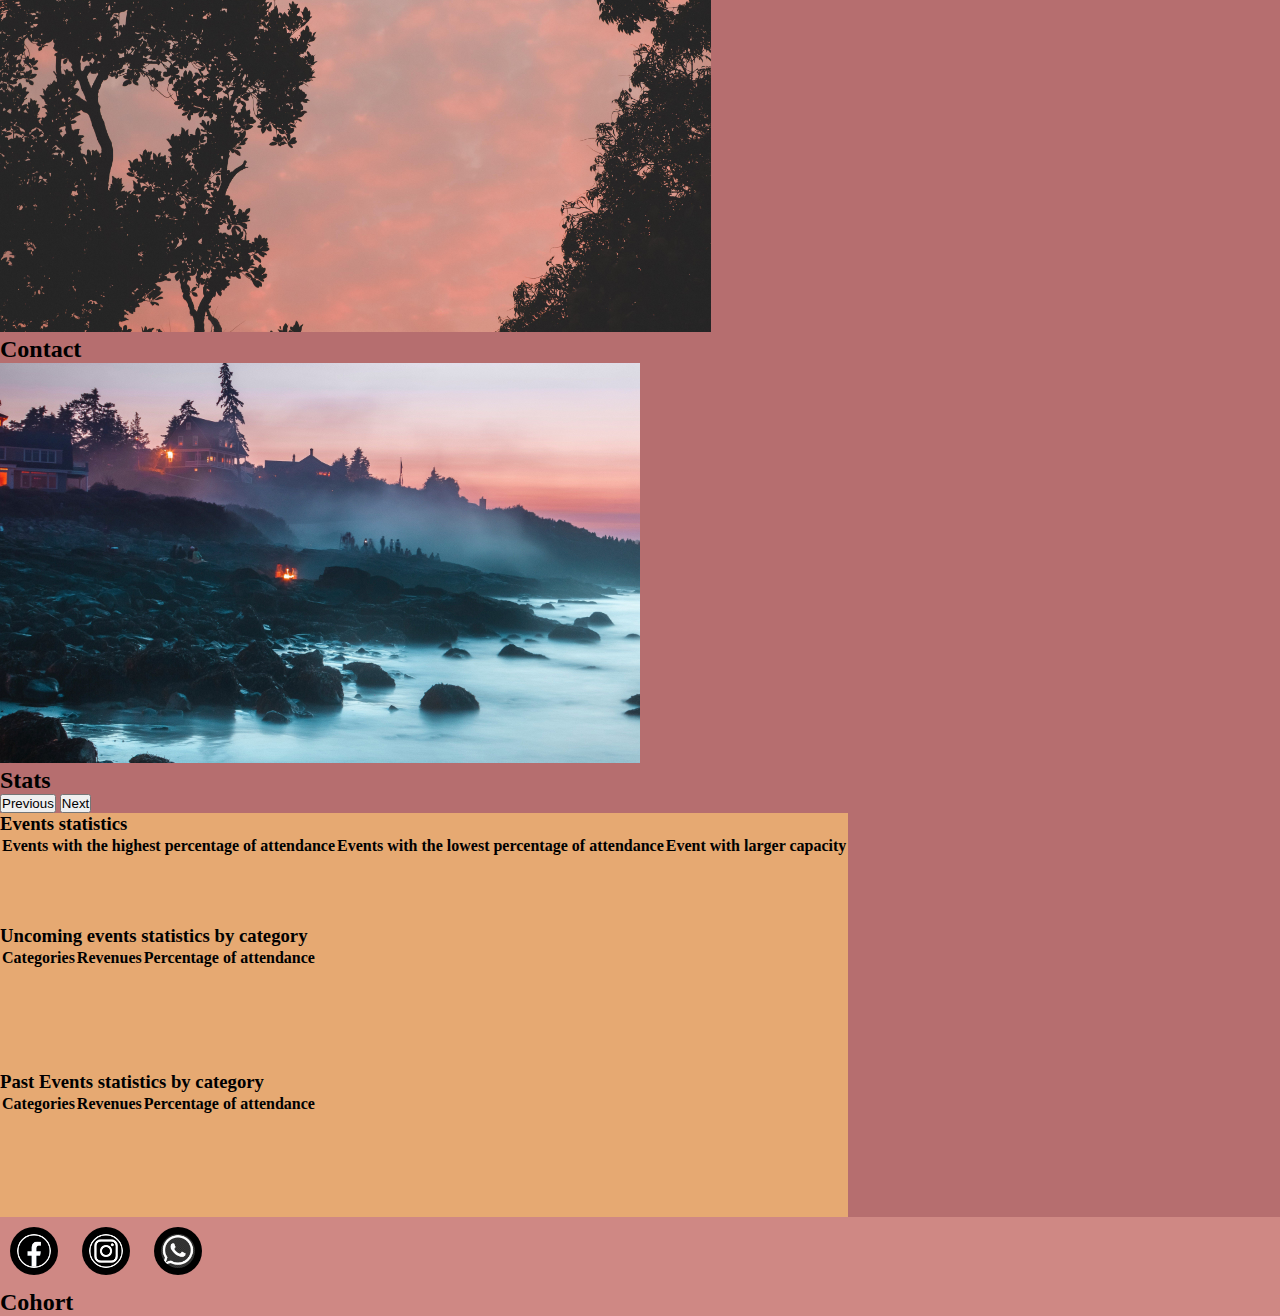
<file: stats.html>
<!DOCTYPE html>
<html lang="en">
<head>
    <meta charset="UTF-8">
    <meta http-equiv="X-UA-Compatible" content="IE=edge">
    <meta name="viewport" content="width=device-width, initial-scale=1.0">
    <link rel="stylesheet" href="./assets/styles/styles.css">
    <link href="https://cdn.jsdelivr.net/npm/bootstrap@5.3.0-alpha1/dist/css/bootstrap.min.css" rel="stylesheet" integrity="sha384-GLhlTQ8iRABdZLl6O3oVMWSktQOp6b7In1Zl3/Jr59b6EGGoI1aFkw7cmDA6j6gD" crossorigin="anonymous">
    <link rel="stylesheet" href="https://fonts.googleapis.com/css2?family=Material+Symbols+Outlined:opsz,wght,FILL,GRAD@48,400,0,0"/>
    <title>Amaizing Events</title>
</head>
<body>
    <header>
        <nav class="navbar navbar-reverse navbar-toggleable-sm navbar-expand-lg">
            <a class="navbar-brand d-flex align-items-start" href="./stats.html">
              <img src="./assets/img/Logo_Amazing_Events.png" alt="logo" class="img-logo">
            </a>
          <button class="navbar-toggler" type="button" data-bs-toggle="collapse" data-bs-target="#navbarTogglerDemo01" aria-controls="navbarTogglerDemo01" aria-expanded="false" aria-label="Toggle navigation">
            <span class="navbar-toggler-icon"></span>
          </button>
          <div class="collapse navbar-collapse" id="navbarTogglerDemo01">
            <div class="navbar-nav">
              <a class="nav-item nav-link bg-ligth bg-opacity-10 border border-ligth border-start-1 rounded-4" href="./index.html"">Home</a>
              <a class="nav-item nav-link bg-ligth bg-opacity-10 border border-ligth border-start-1 rounded-4 " href="./uncoming.html">Uncoming Events</a>
              <a class="nav-item nav-link bg-ligth bg-opacity-10 border border-ligth border-start-1 rounded-4" href="./pastEvents.html">Past Events</a>
              <a class="nav-item nav-link bg-ligth bg-opacity-10 border border-ligth border-start-1 rounded-4" href="./contact.html">Contact</a>
              <a class="nav-item nav-link active bg-ligth bg-opacity-10 border border-ligth border-start-1 rounded-4"href="#">Stats</a>
            </div>    
          </div>
        </nav>

    </header>
    <main class="d-flex flex-column">
        <!-- !Carousel -->
        <div id="carouselExampleIndicators" class="carousel  slide">
            <div class="carousel-indicators">
              <button type="button" data-bs-target="#carouselExampleIndicators" data-bs-slide-to="0" class="active" aria-current="true"  aria-label="Slide 1"></button>
              <button type="button" data-bs-target="#carouselExampleIndicators" data-bs-slide-to="1" aria-label="Slide 2"></button>
              <button type="button" data-bs-target="#carouselExampleIndicators" data-bs-slide-to="2" aria-label="Slide 3"></button>
              <button type="button" data-bs-target="#carouselExampleIndicators" data-bs-slide-to="3" aria-label="Slide 4"></button>
              <button type="button" data-bs-target="#carouselExampleIndicators" data-bs-slide-to="4" aria-label="Slide 5"></button>
            </div>
            <div class="carousel-inner">
              <div class="carousel-item active">
                <img src="./assets/img/Carousel_Uno.webp" class="d-block w-100" alt="...">
                <div class="carousel-caption d-none d-md-block">
                  <h2>Home</h2>
                </div>
              </div>
              <div class="carousel-item">
                <img src="./assets/img/Carousel_Dos.jpg" class="d-block w-100" alt="...">
                <div class="carousel-caption d-none d-md-block">
                  <h2>Uncoming Events</h2>
                </div>
              </div>
              <div class="carousel-item">
                <img src="./assets/img/Carosel_Tres.jpg" class="d-block w-100" alt="...">
                <div class="carousel-caption d-none d-md-block">
                  <h2>Past Events</h2>
                </div>
              </div>
              <div class="carousel-item">
                  <img src="./assets/img/Carousel_Cuatro.jpg" class="d-block w-100" alt="...">
                  <div class="carousel-caption d-none d-md-block">
                    <h2>Contact</h2>
                  </div>
              </div>
              <div class="carousel-item">
                <img src="./assets/img/Carousel_Cinco.jpg" class="d-block w-100" alt="...">
                <div class="carousel-caption d-none d-md-block">
                  <h2>Stats</h2>
                </div>
              </div>
            </div>
            <button class="carousel-control-prev" type="button" data-bs-target="#carouselExampleIndicators" data-bs-slide="prev">
              <span class="carousel-control-prev-icon" aria-hidden="true"></span>
              <span class="visually-hidden">Previous</span>
            </button>
            <button class="carousel-control-next" type="button" data-bs-target="#carouselExampleIndicators" data-bs-slide="next">
              <span class="carousel-control-next-icon" aria-hidden="true"></span>
              <span class="visually-hidden">Next</span>
            </button>
        </div>
        <!-- !Table -->
        <div class="align-self-center container-table p-3">
          <!-- *? Table-1 -->
          <table class="table table-hover table-bordered">
            <h3>Events statistics</h3>
            <thead class="align-items-start table-light">
              <tr>
                <th>Events with the highest percentage of attendance</th>
                <th>Events with the lowest percentage of attendance</th>
                <th>Event with larger capacity</th>
              </tr>
            </thead>
            <tbody>
             
              <tr>
                <td></td>
                <td></td>
                <td></td>
              </tr>
              <tr>
                <td></td>
                <td></td>
                <td></td>
              </tr>
            </tbody>
          </table>
          <!-- *? Table-2 -->
          <table class="table table-hover table-bordered">
            <thead class="align-items-start table-light">
              <h3>Uncoming events statistics by category</h3>
              <tr>
                <th>Categories</th>
                <th>Revenues</th>
                <th>Percentage of attendance</th>
              </tr>
            </thead>
            <tbody>
              
              <tr>
                <td></td>
                <td></td>
                <td></td>
              </tr>
              <tr>
                <td></td>
                <td></td>
                <td></td>
              </tr>
              <tr>
                <td></td>
                <td></td>
                <td></td>
              </tr>
            </tbody>
          </table>
          <!-- *? Table-3 -->
          <table class="table table-hover table-bordered">
            <h3>Past Events statistics by category </h3>
            <thead class="align-items-start table-light">
              <tr>
                  <th>Categories</th>
                  <th>Revenues</th>
                  <th>Percentage of attendance</th>
              </tr>  
            </thead>
            <tbody>
              <tr>
                <td></td>
                <td></td>
                <td></td>
              </tr>
              <tr>
                <td></td>
                <td></td>
                <td></td>
              </tr>
              <tr>
                <td></td>
                <td></td>
                <td></td>
              </tr>
            </tbody>
          </table>  
        </div>        
    </main>
    <footer class="d-flex flex-row justify-content-between text-dark bg-opacity-25">
      <div class="redes sociales p-3">
        <a></a>
        <a href="#"><img src="./assets/img/facebook.png" class="img-rs" alt=""></a>
        <a href="#"><img src="./assets/img/instagram.png" class="img-rs" alt=""></a>
        <a href="#"><img src="./assets/img/whatsapp.png" class="img-rs" alt=""></a>
      </div>
      <h2 class="m-3 p-3">Cohort</h2>
    </footer>
    <script src="https://cdn.jsdelivr.net/npm/bootstrap@5.3.0-alpha1/dist/js/bootstrap.bundle.min.js" integrity="sha384-w76AqPfDkMBDXo30jS1Sgez6pr3x5MlQ1ZAGC+nuZB+EYdgRZgiwxhTBTkF7CXvN" crossorigin="anonymous"></script>
</body>

</html>
</file>
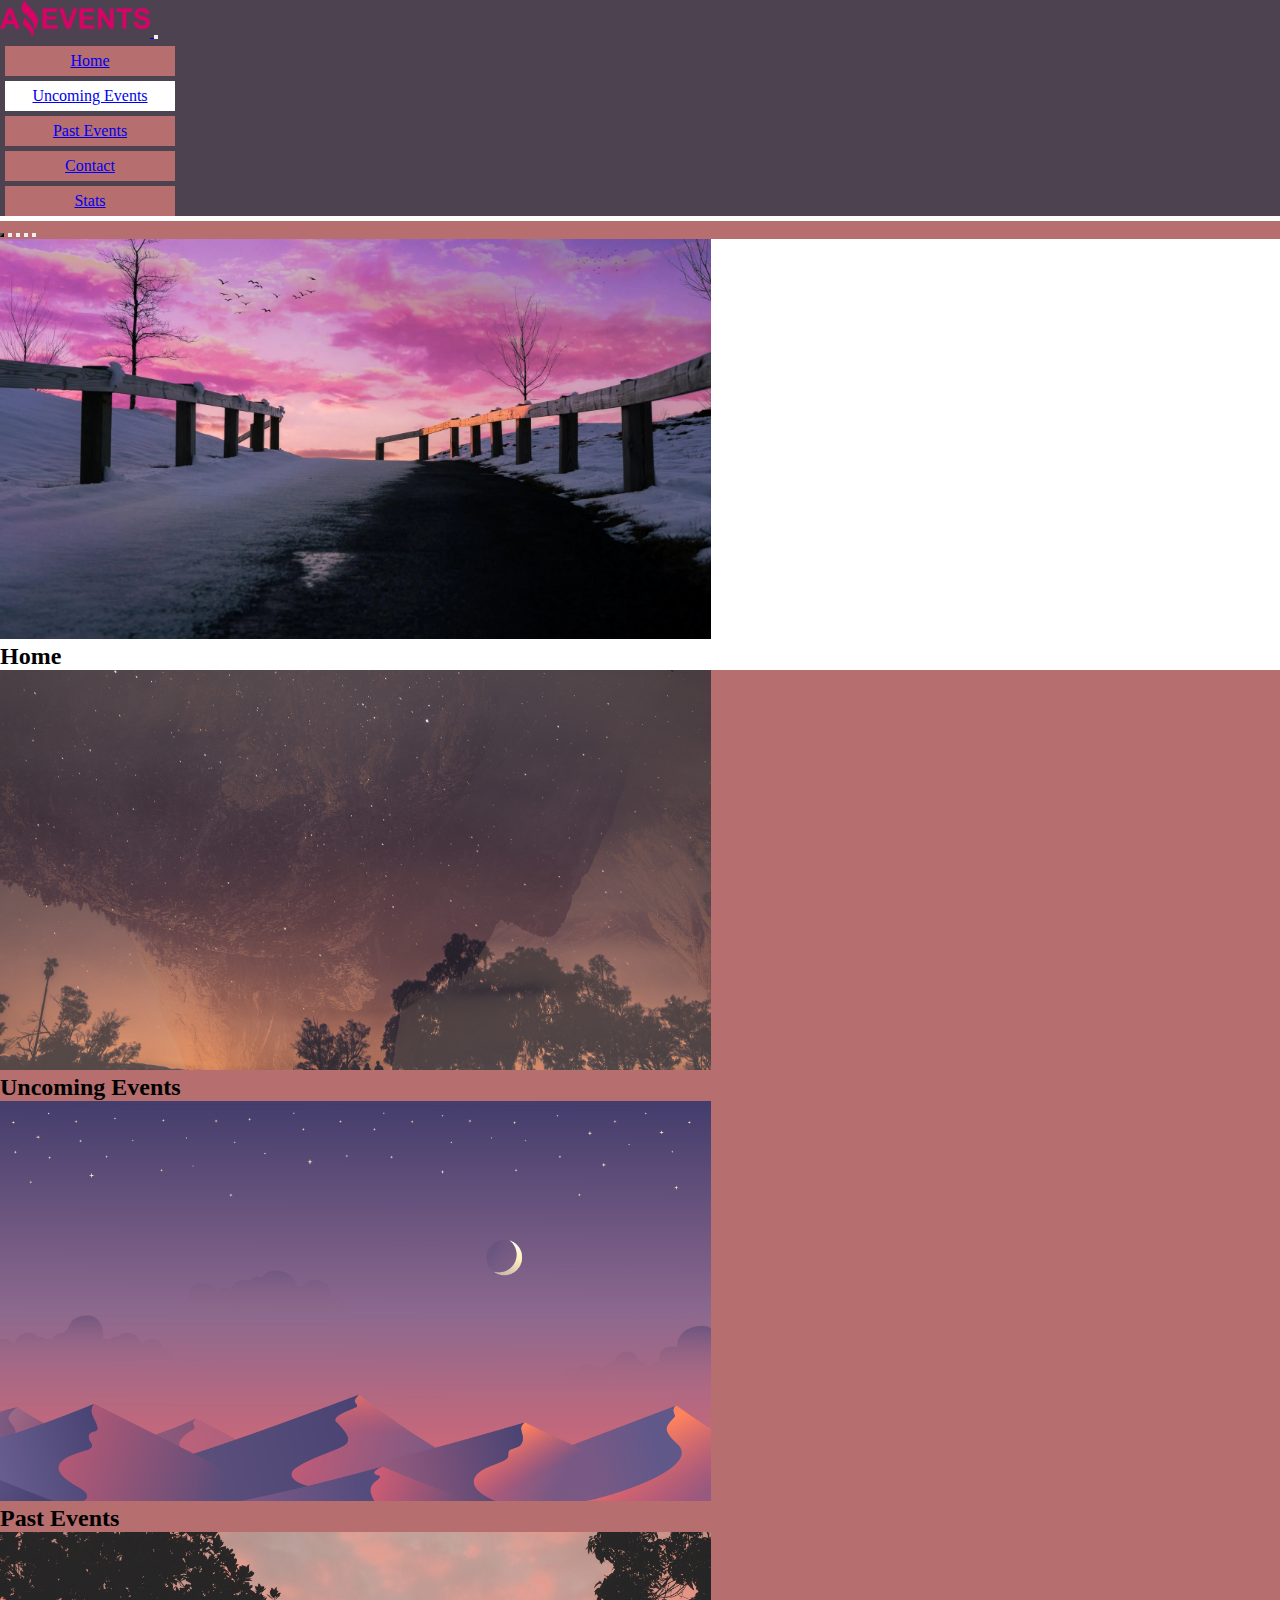
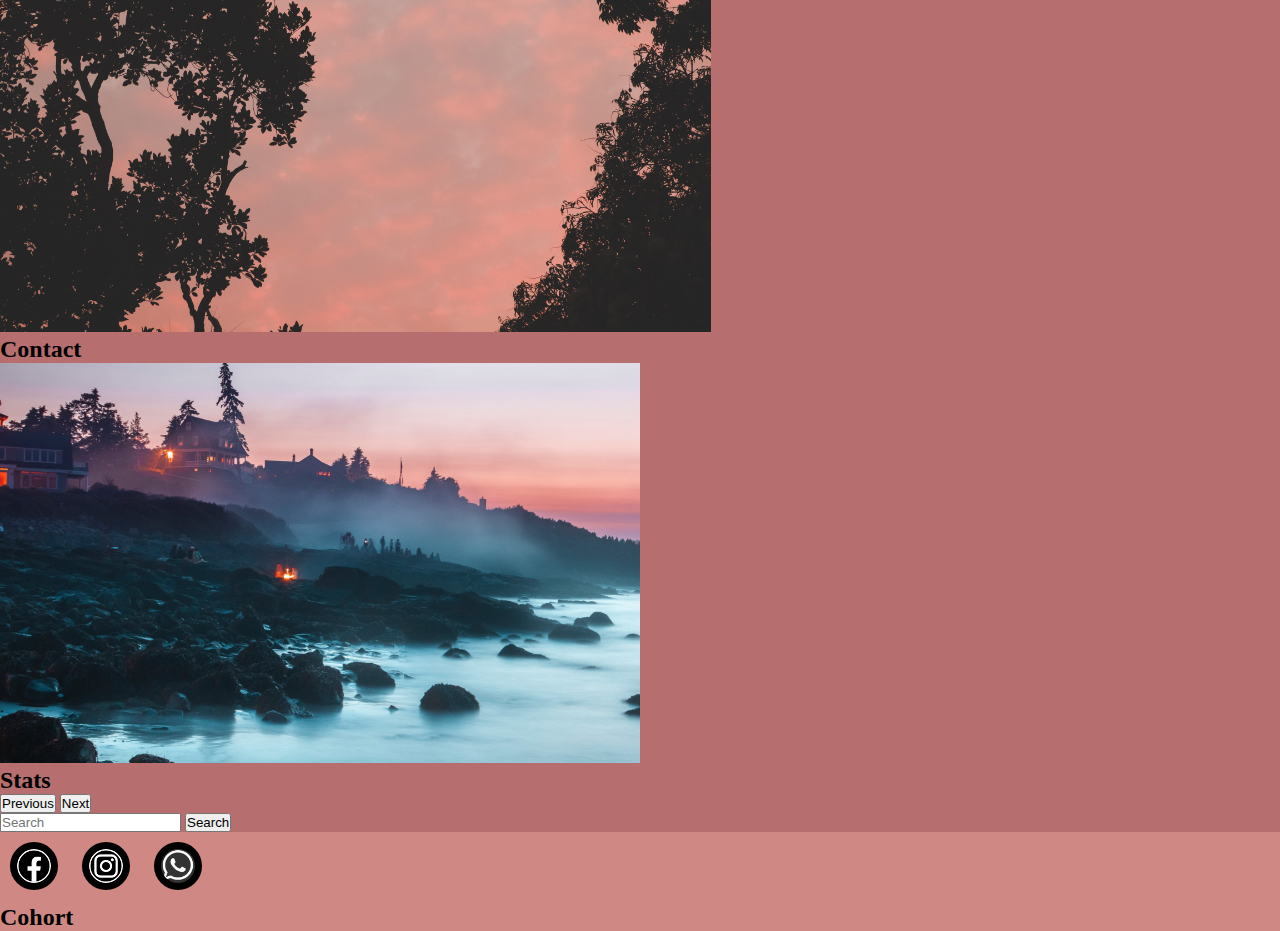
<file: uncoming.html>
<!DOCTYPE html>
<html lang="en">
<head>
    <meta charset="UTF-8">
    <meta http-equiv="X-UA-Compatible" content="IE=edge">
    <meta name="viewport" content="width=device-width, initial-scale=1.0">
    <link rel="stylesheet" href="./assets/styles/styles.css">
    <link href="https://cdn.jsdelivr.net/npm/bootstrap@5.3.0-alpha1/dist/css/bootstrap.min.css" rel="stylesheet" integrity="sha384-GLhlTQ8iRABdZLl6O3oVMWSktQOp6b7In1Zl3/Jr59b6EGGoI1aFkw7cmDA6j6gD" crossorigin="anonymous">
    <title>Amaizing Events</title>
</head>
<body>
    <header>
      <nav class="navbar navbar-reverse navbar-toggleable-sm navbar-expand-lg">
        <a class="navbar-brand d-flex align-items-start" href="./uncoming.html">
          <img src="./assets/img/Logo_Amazing_Events.png" alt="logo" class="img-logo">
        </a>
      <button class="navbar-toggler" type="button" data-bs-toggle="collapse" data-bs-target="#navbarTogglerDemo01" aria-controls="navbarTogglerDemo01" aria-expanded="false" aria-label="Toggle navigation">
        <span class="navbar-toggler-icon"></span>
      </button>
      <div class="collapse navbar-collapse" id="navbarTogglerDemo01">
        <div class="navbar-nav">
          <a class="nav-item nav-link bg-ligth bg-opacity-10 border border-ligth border-start-1 rounded-4" href="./index.html"">Home</a>
          <a class="nav-item nav-link active bg-ligth bg-opacity-10 border border-ligth border-start-1 rounded-4 " href="#">Uncoming Events</a>
          <a class="nav-item nav-link bg-ligth bg-opacity-10 border border-ligth border-start-1 rounded-4" href="./pastEvents.html">Past Events</a>
          <a class="nav-item nav-link bg-ligth bg-opacity-10 border border-ligth border-start-1 rounded-4" href="./contact.html">Contact</a>
          <a class="nav-item nav-link  bg-ligth bg-opacity-10 border border-ligth border-start-1 rounded-4"href="./stats.html">Stats</a>
        </div>    
      </div>
    </nav>
    </header>
    <main>
      <!-- !Carrousel -->
      <div id="carouselExampleIndicators" class="carousel  slide">
        <div class="carousel-indicators">
        <button type="button" data-bs-target="#carouselExampleIndicators" data-bs-slide-to="0" class="active" aria-current="true"  aria-label="Slide 1"></button>
        <button type="button" data-bs-target="#carouselExampleIndicators" data-bs-slide-to="1" aria-label="Slide 2"></button>
        <button type="button" data-bs-target="#carouselExampleIndicators" data-bs-slide-to="2" aria-label="Slide 3"></button>
        <button type="button" data-bs-target="#carouselExampleIndicators" data-bs-slide-to="3" aria-label="Slide 4"></button>
        <button type="button" data-bs-target="#carouselExampleIndicators" data-bs-slide-to="4" aria-label="Slide 5"></button>
        </div>
        <div class="carousel-inner">
        <div class="carousel-item active">
          <img src="./assets/img/Carousel_Uno.webp" class="d-block w-100" alt="...">
          <div class="carousel-caption d-none d-md-block">
            <h2>Home</h2>
          </div>
        </div>
        <div class="carousel-item">
          <img src="./assets/img/Carousel_Dos.jpg" class="d-block w-100" alt="...">
          <div class="carousel-caption d-none d-md-block">
            <h2>Uncoming Events</h2>
          </div>
        </div>
        <div class="carousel-item">
          <img src="./assets/img/Carosel_Tres.jpg" class="d-block w-100" alt="...">
          <div class="carousel-caption d-none d-md-block">
            <h2>Past Events</h2>
          </div>
        </div>
        <div class="carousel-item">
            <img src="./assets/img/Carousel_Cuatro.jpg" class="d-block w-100" alt="...">
            <div class="carousel-caption d-none d-md-block">
              <h2>Contact</h2>
            </div>
        </div>
        <div class="carousel-item">
          <img src="./assets/img/Carousel_Cinco.jpg" class="d-block w-100" alt="...">
          <div class="carousel-caption d-none d-md-block">
            <h2>Stats</h2>
          </div>
        </div>
        </div>
        <button class="carousel-control-prev" type="button" data-bs-target="#carouselExampleIndicators" data-bs-slide="prev">
        <span class="carousel-control-prev-icon" aria-hidden="true"></span>
        <span class="visually-hidden">Previous</span>
        </button>
        <button class="carousel-control-next" type="button" data-bs-target="#carouselExampleIndicators" data-bs-slide="next">
        <span class="carousel-control-next-icon" aria-hidden="true"></span>
        <span class="visually-hidden">Next</span>
        </button>
      </div>
      <!-- !Check-box y Nav -->
      <div class="d-flex flex-column flex-sm-row justify-content-around">
        <!-- !check-box -->
        <div class="d-flex flex-wrap justify-content-around w-50 m-3 p-2" id="checkbox-uncoming">
          
        </div>
        <!-- !nav -->
          <div class="navbar">
            <form class="d-flex" role="search">
            <input id="search-uncoming" class="form-control me-2" type="search" placeholder="Search" aria-label="Search">
            <button class="btn btn-outline-light" type="submit">Search</button>
            </form>
          </div>    
      </div>
      <!-- !Cards -->
      <div class="d-flex flex-wrap p-5 justify-content-center" id="cardsUncoming"></div>
    </main>
    <footer class="d-flex flex-row justify-content-between text-dark bg-opacity-25">
      <div class="redes sociales m-3 p-3">
        <a></a>
        <a href="#"><img src="./assets/img/facebook.png" class="img-rs" alt=""></a>
        <a href="#"><img src="./assets/img/instagram.png" class="img-rs" alt=""></a>
        <a href="#"><img src="./assets/img/whatsapp.png" class="img-rs" alt=""></a>
      </div>
      <h2 class="m-3 p-3">Cohort</h2>
    </footer>
    <script src="./assets/js/data.js"></script>
    <script src="./assets/js/uncoming.js"></script>
    <script src="https://cdn.jsdelivr.net/npm/bootstrap@5.3.0-alpha1/dist/js/bootstrap.bundle.min.js" integrity="sha384-w76AqPfDkMBDXo30jS1Sgez6pr3x5MlQ1ZAGC+nuZB+EYdgRZgiwxhTBTkF7CXvN" crossorigin="anonymous"></script>    
</body>

</html>
</file>
<file: assets/styles/styles.css>
*{
    padding: 0px;
    margin: 0px;
    box-sizing: border-box;
}

@media only screen and (max-width:425px) {
.container-checkbox-nav,
.checkbox  {
 flex-wrap: wrap;}
}


/*!Estilos Generales*/

header{
  min-height: 10vh;
  background-color:#4d4250;
}
main{
    min-height: 80vh;
    background-color:#b66e6f;
}

footer{
    min-height: 10vh;
    background-color:#cf8884;
}

/*! Estilos de Navbar*/
.navbar-toggleable-sm .nav-item {
    display: flex;
    max-width: 170px;
    justify-content: center;
}
.nav-link {
  background-color: #b66e6f;
  padding: 6px 4px;
  margin: 5px 5px;
  cursor: pointer;
  border-color: white;
}

.nav-link:hover{
    background-color: white;
    transform: scale3d(1.2,1.2,1.2);
}

.active{
    background-color: white;
}

.img-logo{
    width:150px;
}

/*! Estilos del Carrusel*/

.carousel-item img {
    height: 300px;  
}

.carousel img {
    height: 400px;
    object-fit: cover;
}

/*!Estilos de Card*/
.card:hover{
    transform: scale3d(1.1,1.1,1.1);
}

.card:hover a {
    background-color: #b66e6f;
    border: none;  
}
.card img{
    height: 150px;
    object-fit: cover;
}



/*! Estilos de Card de detalle*/

.card-details {
    width: 25rem;   
}


/*! Estilos de Formulario de Contacto*/

.form-contact{
    padding: 5px;
    min-height: 80vh;    
}

/*! Estilos de Tabla -Stats*/

.container-table{
    max-width:max-content;
    background-color: #e6a972;
}

td{
    height: 2rem;
    text-align: center;
}

/*! Estilos de Redes Sociales de Footer*/

.img-rs {
    width: 3rem;
    background-color: black;
    padding: 7px;
    border-radius: 50%;
    margin: 10px;
}
.img-rs:hover{
    transform: scale3d(1.1,1.1,1.1);
}
</file>
